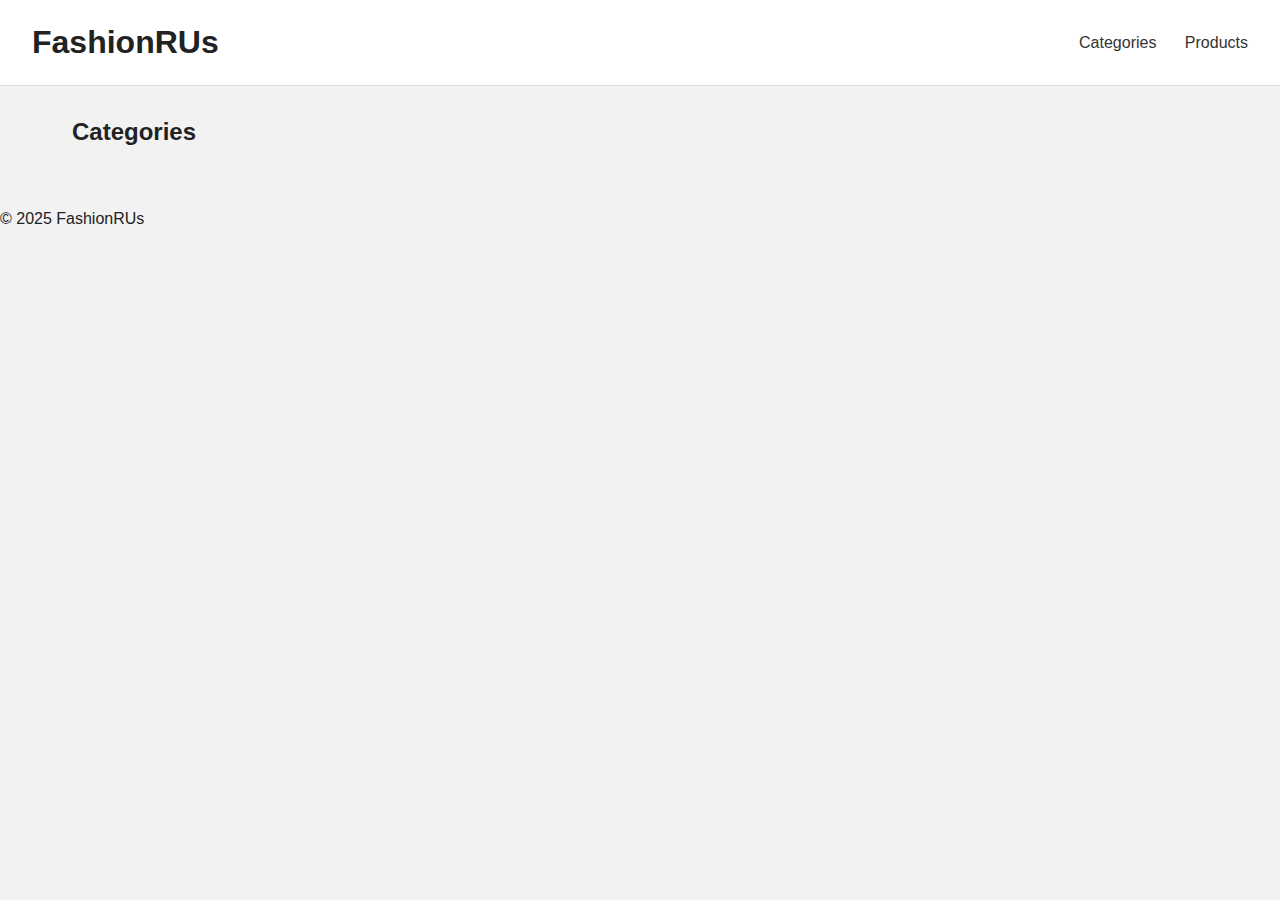
<file: index.html>
<!DOCTYPE html>
<html lang="da">

<head>
    <meta charset="UTF-8">
    <meta name="viewport" content="width=device-width, initial-scale=1.0">
    <title>FashionRUs</title>
    <link rel="stylesheet" href="style.css">
</head>

<body>

    <header class="main_header">
        <h1>FashionRUs</h1>
        <nav>
            <a href="index.html">Categories</a>
            <a href="productlist.html">Products</a>
        </nav>
    </header>

    <main>
        <h2>Categories</h2>
        <section class="category_container"></section>
    </main>

    <footer>
        <p>© 2025 FashionRUs</p>
    </footer>

    <script src="index.js"></script>

</body>

</html>
</file>
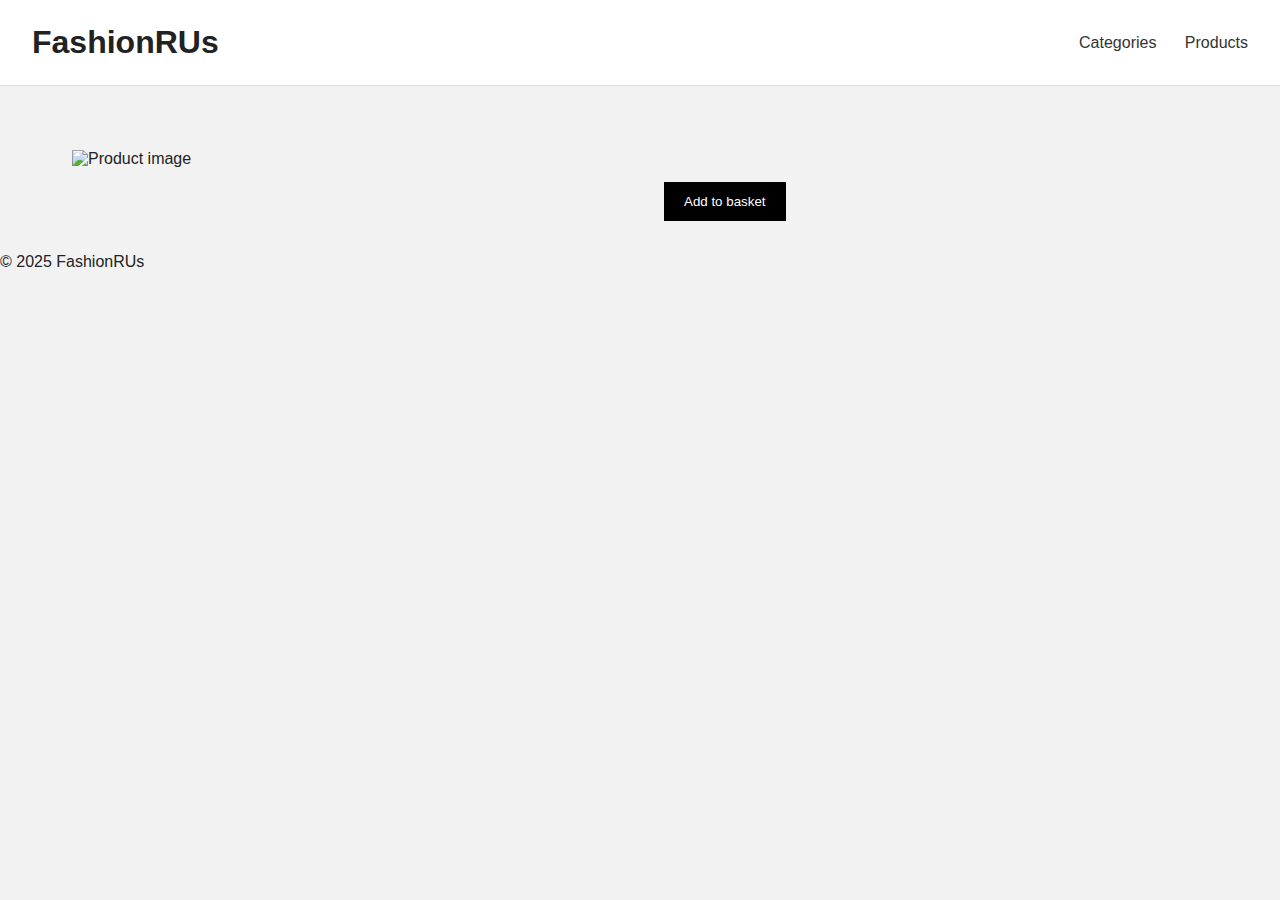
<file: productdetails.html>
<!DOCTYPE html>
<html lang="da">

<head>
    <meta charset="UTF-8">
    <meta name="viewport" content="width=device-width, initial-scale=1.0">
    <title>FashionRUs</title>
    <link rel="stylesheet" href="style.css">
</head>

<body>

    <header class="main_header">
        <h1>FashionRUs</h1>
        <nav>
            <a href="index.html">Categories</a>
            <a href="productlist.html">Products</a>
        </nav>
    </header>

    <main>

        <section class="product_detail">

            <img class="product_image" alt="Product image">

            <div class="product_info">

                <h2 class="product_name"></h2>

                <p class="product_brand"></p>

                <p class="product_category"></p>

                <p class="product_price"></p>

                <p class="product_status"></p>

                <button>Add to basket</button>

            </div>

        </section>

    </main>

    <footer>
        <p>© 2025 FashionRUs</p>
    </footer>

    <script src="productdetails.js"></script>

</body>

</html>
</file>
<file: style.css>
/* RESET */

* {
  margin: 0;
  padding: 0;
  box-sizing: border-box;
}

body {
  font-family: Arial, sans-serif;
  background: #f2f2f2;
  color: #222;
}

main {
  max-width: 1200px;
  margin: 0 auto;
  padding: 2rem;
}

/* HEADER */

.main_header {
  display: flex;
  justify-content: space-between;
  align-items: center;
  padding: 1.5rem 2rem;
  background: white;
  border-bottom: 1px solid #ddd;
}

.main_header h1 {
  font-size: 2rem;
}

nav a {
  margin-left: 1.5rem;
  text-decoration: none;
  color: #333;
  font-weight: 500;
}

nav a:hover {
  text-decoration: underline;
}

/* CATEGORY GRID */

.category_container {
  display: grid;
  gap: 1rem;
  margin-top: 2rem;
}

.category_container a {
  background: hwb(35 26% 51%);
  color: white;
  text-decoration: none;
  padding: 2rem;
  text-align: center;
  font-size: 1.2rem;
  transition: 0.3s;
}

.category_container a:hover {
  background: hwb(33 69% 11%);
}

@media (min-width: 700px) {
  .category_container {
    grid-template-columns: repeat(3, 1fr);
  }
}

/* PRODUCT GRID */

.product_list_container {
  display: grid;
  grid-template-columns: repeat(auto-fit, minmax(250px, 1fr));
  gap: 2rem;
}

/* PRODUCT CARD */

.product_card {
  display: grid;
  grid-template-rows: subgrid;
  grid-row: span 4;
  background: #ffffff;
  padding: 1rem;
  position: relative;
  transition: 0.3s;
}

.product_card:hover {
  transform: translateY(-5px);
  box-shadow: 0 5px 20px rgba(0, 0, 0, 0.1);
}

.product_card img {
  width: 100%;
  height: auto;
}

.product_card h3 {
  margin-top: 1rem;
  font-size: 1rem;
}

.product_card p {
  margin-top: 0.3rem;
  font-size: 0.9rem;
}

.price {
  margin-top: 0.5rem;
  font-weight: bold;
}

/* SOLD OUT */

.soldout {
  opacity: 0.5;
  position: relative;
}

.soldout::after {
  content: "SOLD OUT";
  position: absolute;
  top: 10px;
  left: 10px;
  background: black;
  color: white;
  padding: 4px 8px;
}

/* DISCOUNT */

.discount_badge {
  position: absolute;
  top: 10px;
  right: 10px;
  background: red;
  color: white;
  padding: 4px 6px;
}

/* PRODUCT DETAIL */

.product_detail {
  display: grid;
  gap: 3rem;
  margin-top: 2rem;
}

@media (min-width: 900px) {
  .product_detail {
    grid-template-columns: 1fr 1fr;
  }
}

.product_info h2 {
  font-size: 1.8rem;
  margin-bottom: 1rem;
}

.product_info p {
  margin-bottom: 0.8rem;
}

button {
  padding: 12px 20px;
  background: black;
  color: white;
  border: none;
  cursor: pointer;
  margin-top: 1rem;
  transition: 0.3s;
}

button:hover {
  background: #444;
}
</file>
